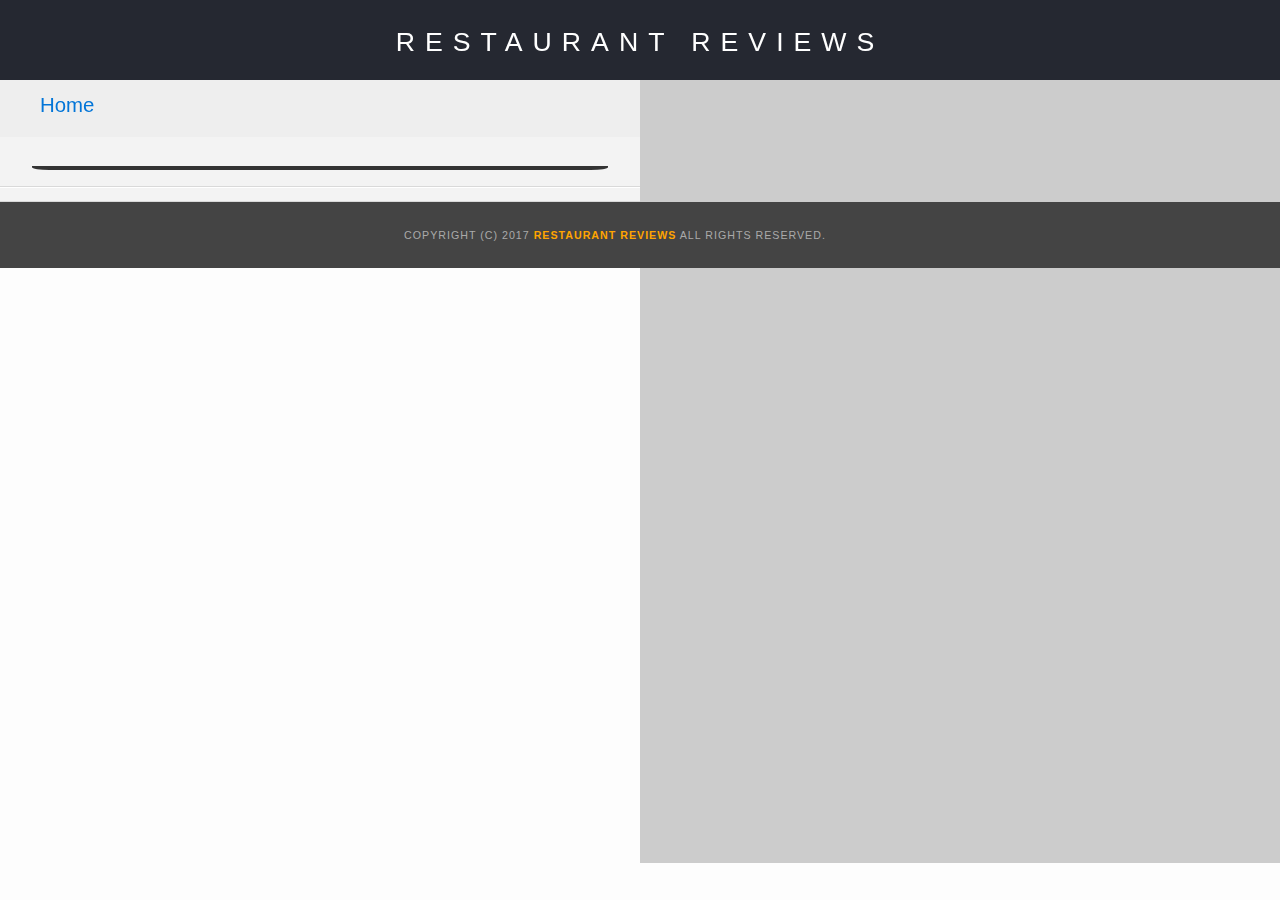
<file: restaurant.html>
<!DOCTYPE html>
<html>

<head>
  <meta name="viewport" content="width=device-width,initial-scale=1">
  <!-- Normalize.css for better cross-browser consistency -->
  <link rel="stylesheet" src="//normalize-css.googlecode.com/svn/trunk/normalize.css" />
  <!-- Main CSS file -->
  <link rel="stylesheet" href="css/styles.css" type="text/css">
  <link rel="stylesheet" href="https://unpkg.com/leaflet@1.3.1/dist/leaflet.css" integrity="sha512-Rksm5RenBEKSKFjgI3a41vrjkw4EVPlJ3+OiI65vTjIdo9brlAacEuKOiQ5OFh7cOI1bkDwLqdLw3Zg0cRJAAQ==" crossorigin=""/>
  <title>Restaurant Info</title>
</head>

<body class="inside">
  <!-- Beginning header -->
  <header>
    <!-- Beginning nav -->
    <nav>
      <h1><a href="/">Restaurant Reviews</a></h1>
    </nav>
    <!-- Beginning breadcrumb -->
    <ul id="breadcrumb" >
      <li><a tabindex="1" aria-label="Home" href="/">Home</a></li>
    </ul>
    <!-- End breadcrumb -->
    <!-- End nav -->
  </header>
  <!-- End header -->

  <!-- Beginning main -->
  <main id="maincontent">
    <!-- Beginning map -->
    <section id="map-container">
      <div id="map" aria-label="Map of restaurants" role="application"></div>
    </section>
    <!-- End map -->
    <!-- Beginning restaurant -->
    <section id="restaurant-container" tabindex="2" aria-label="Restaurant information">
      <h1 id="restaurant-name" tabindex="2"></h1>
      <img id="restaurant-img" tabindex="2">
      <p id="restaurant-cuisine" tabindex="2"></p>
      <p id="restaurant-address" tabindex="2"></p>
      <table id="restaurant-hours" tabindex="2"></table>
    </section>
    <!-- end restaurant -->
    <!-- Beginning reviews -->
    <section id="reviews-container">
      <div id="reviews-list" tabindex="2"></div>
    </section>
    <!-- End reviews -->
  </main>
  <!-- End main -->

  <!-- Beginning footer -->
  <footer id="footer">
    Copyright (c) 2017 <a href="/"><strong>Restaurant Reviews</strong></a> All Rights Reserved.
  </footer>
  <!-- End footer -->
  <script src="https://unpkg.com/leaflet@1.3.1/dist/leaflet.js" integrity="sha512-/Nsx9X4HebavoBvEBuyp3I7od5tA0UzAxs+j83KgC8PU0kgB4XiK4Lfe4y4cgBtaRJQEIFCW+oC506aPT2L1zw==" crossorigin=""></script>
  <!-- Beginning scripts -->
  <!-- Database helpers -->
  <script type="text/javascript" src="js/dbhelper.js"></script>
  <!-- Main javascript file -->
  <script type="text/javascript" src="js/restaurant_info.js"></script>
  <!-- Google Maps -->
 <!--  <script async defer src="https://maps.googleapis.com/maps/api/js?key=AIzaSyA_tKbW6A5pQ-eupxI56myUnHLqYCzOjKo&libraries=places&callback=initMap"></script> -->
  <!-- End scripts -->

</body>

</html>
</file>
<file: css/styles.css>
@charset "utf-8";
/* CSS Document */



body,td,th,p{
	font-family: Arial, Helvetica, sans-serif;
	font-size: 10pt;
	color: #333;
	line-height: 1.5;
}
body {
	background-color: #fdfdfd;
	margin: 0;
	position:relative;
}
ul, li {
	font-family: Arial, Helvetica, sans-serif;
	font-size: 1.2em;
	color: #333;
}
a {
	color: orange;
	text-decoration: none;
}
a:hover, a:focus {
	color: #3397db;
	text-decoration: none;
}
a img{
	border: none 0px #fff;
}
h1, h2, h3, h4, h5, h6 {
  font-family: Arial, Helvetica, sans-serif;
  margin: 0 0 20px;
}
article, aside, canvas, details, figcaption, figure, footer, header, hgroup, menu, nav, section {
	display: block;
}
#maincontent {
  background-color: #f3f3f3;
  min-height: 100%;
}
#footer {
  background-color: #444;
  color: #aaa;
  font-size: 8pt;
  letter-spacing: 1px;
  /* padding: 25px; */
  text-align: center;
  text-transform: uppercase;
  padding: 25px;
}
/* ====================== Navigation ====================== */
nav {
  width: 100%;
  height: 80px;
  background-color: #252831;
  text-align:center;
  /* padding-top: 5%; */
}
nav h1 {
  margin: auto;
  padding: 20px;
}
nav h1 a {
  color: #fff;
  font-size: 20pt;
  font-weight: 200;
  letter-spacing: 10px;
  text-transform: uppercase;
  vertical-align: middle;
}
#breadcrumb {
    padding: 10px 40px 16px;
    list-style: none;
    background-color: #eee;
    font-size: 17px;
    margin: 0;
    width: calc(50% - 80px);
}

/* Display list items side by side */
#breadcrumb li {
    display: inline;
}

/* Add a slash symbol (/) before/behind each list item */
#breadcrumb li+li:before {
    padding: 8px;
    color: black;
    content: "/\00a0";
}

/* Add a color to all links inside the list */
#breadcrumb li a {
    color: #0275d8;
    text-decoration: none;
}

/* Add a color on mouse-over */
#breadcrumb li a:hover {
    color: #01447e;
    text-decoration: underline;
}
/* ====================== Map ====================== */
#map {
  height: 400px;
  width: 100%;
  background-color: #ccc;
}
/* ====================== Restaurant Filtering ====================== */
.filter-options {
  width: 100%;
  /* height: 50px; */
  height: auto;
  background-color: #3397DB;
  text-align: center;
}
.filter-options h2 {
  color: white;
  font-size: 1.5rem;
  font-weight: normal;
  line-height: 1;
  /* margin: 0 20px; */
  padding-top: 2%;
  text-transform: uppercase;
}
.filter-options select {
  background-color: white;
  border: 1px solid #fff;
  font-family: Arial,sans-serif;
  font-size: 11pt;
  /* height: 35px; */
  letter-spacing: 0;
  margin-bottom: 1%;
  padding: 0 10px;
  width: 200px;
  /* width: 45%; */
}

/* ====================== Restaurant Listing ====================== */
#restaurants-list {
  background-color: #f3f3f3;
  list-style: outside none none;
  margin: 0;
  padding: 30px 15px 60px;
  text-align: center;
  /* display: flex; */
}
#restaurants-list li {
  background-color: #fff;
  border: 2px solid #ccc;
  font-family: Arial,sans-serif;
  margin: 15px;
  min-height: 380px;
  padding: 0 30px 25px;
  text-align: left;
  width: 270px;
  display: inline-block;
}
#restaurants-list .restaurant-img {
  background-color: #ccc;
  display: block;
  margin-top: 10%;
  max-width: 100%;
  min-height: 248px;
  min-width: 100%;
}
#restaurants-list li h1 {
  color: #f18200;
  font-family: Arial,sans-serif;
  font-size: 14pt;
  font-weight: 200;
  letter-spacing: 0;
  line-height: 1.3;
  margin: 20px 0 10px;
  text-transform: uppercase;
}
#restaurants-list p {
  margin: 0;
  font-size: 11pt;
}
#restaurants-list li a {
  background-color: orange;
  border-bottom: 3px solid #eee;
  color: #fff;
  display: inline-block;
  font-size: 10pt;
  margin: 15px 0 0;
  padding: 8px 30px 10px;
  text-align: center;
  text-decoration: none;
  text-transform: uppercase;
}

/* ====================== Restaurant Details ====================== */

#restaurant-name {
  color: #f18200;
  font-family: Arial,sans-serif;
  font-size: 20pt;
  font-weight: 200;
  letter-spacing: 0;
  /* margin: 25vh 10px 30px; */
  margin-top: 150px;
  margin-bottom: 0;
  text-transform: uppercase;
  line-height: 1.1;
  text-align: center;
}
#restaurant-img {
  width: 90%;
  padding-left: 5%;
  padding-right: 5%;
  border-top-left-radius: 8% 5%;
  border-top-right-radius: 8% 5%;
}
#restaurant-address {
  font-size: 12pt;
  margin: 10px 0px;
  margin-left: 5%;
}
#restaurant-cuisine {
  background-color: #333;
  color: #ddd;
  font-size: 12pt;
  font-weight: 300;
  letter-spacing: 10px;
  /* margin: 0 0 20px; */
  margin-top: -5px;
  margin-left: 5%;
  margin-right: 5%;
  padding: 2px 0;
  text-align: center;
  text-transform: uppercase;
  width: 90%;
  border-bottom-right-radius: 3% 70%;
  border-bottom-left-radius: 3% 70%;
}

#restaurant-hours {
  margin-left: 5%;
}

#restaurant-container, #reviews-container {
  border-bottom: 1px solid #d9d9d9;
  border-top: 1px solid #fff;
  /* padding: 140px 40px 30px; */
  width: 50%;
}
#reviews-container {
  /* padding: 30px 40px 80px; */
  width: 50%;
}
#reviews-container h2 {
  color: #f58500;
  font-size: 24pt;
  font-weight: 300;
  letter-spacing: -1px;
  padding-top: 25px;
  padding-bottom: 0;
  margin-left: 5%;
}
#reviews-list {
  margin: 0;
  padding: 0;
  display: flex;
  flex-wrap: wrap;
  margin-bottom: 2%;
}
#reviews-list li {
  background-color: #fff;
  border: 2px solid #f3f3f3;
  display: block;
  list-style-type: none;
  /* margin: 0 0 30px; */
  margin-left: 5%;
  margin-right: 5%;
  margin-bottom: 2%;
  overflow: hidden;
  /* padding: 0 20px 20px; */
  position: relative;
  width: 90%;
}
#reviews-list li p {
  margin: 0 0 10px;
}
#restaurant-hours td {
  color: #666;
}

div.list {
  margin-left: 5%;
  margin-right: 5%;
  margin-top: 1%;
  border: 1px solid darkgray;
  border-radius: 10px;
}

div.rating {
  background-color: lavender;
}

div.rating p {
  margin-top: 0;
  padding-left: 2%;
}

div.comment p {
  padding: 2%;
}

div.topbar {
  width: 100%;
  display: flex;
  background-color: darkgray;
  border-top-left-radius: 10px;
  border-top-right-radius: 10px;
}

div.topbar p:nth-child(1) {
  width: 50%;
  padding-left: 2%;
}

div.topbar p:nth-child(2) {
  width: 50%;
  text-align: right;
  padding-right: 2%;
}
/*==============media queries for responsivness ===========*/
@media screen and (max-width:415px) {
  .filter-options select {
    width: 43%;
  }

  .filter-options h2 {
    font-size: 1.2em;
  }

  #restaurant-container {
    width: 100%;
  }

  #restaurants-list li {
    padding: 10px 15px 25px;
  }

  #restaurant-name {
    width: 100%;
    margin-top: 5%;
    margin-bottom: 5%;
  }

  #reviews-container {
    width: 100%;
  }

  nav h1 a {
    font-size: 9pt;
  }
  
  #breadcrumb {
    width: 100%;
    padding-top: 3%;
    padding-bottom: 3%;
    padding-left: 0;
    padding-right: 0;
  }
}

@media screen and (min-width:415px){
  .inside header {
    position: fixed;
    top: 0;
    width: 100%;
    z-index: 1000;
  }
  .inside #map-container {
    background: blue none repeat scroll 0 0;
    height: 87%;
    position: fixed;
    right: 0;
    top: 80px;
    width: 50%;
  }
  .inside #map {
    background-color: #ccc;
    height: 100%;
    width: 100%;
  }
  .inside #footer {
    /* bottom: 0; */
    position: absolute;
    width: 100%;
    right: 0px;
  }

}
</file>
